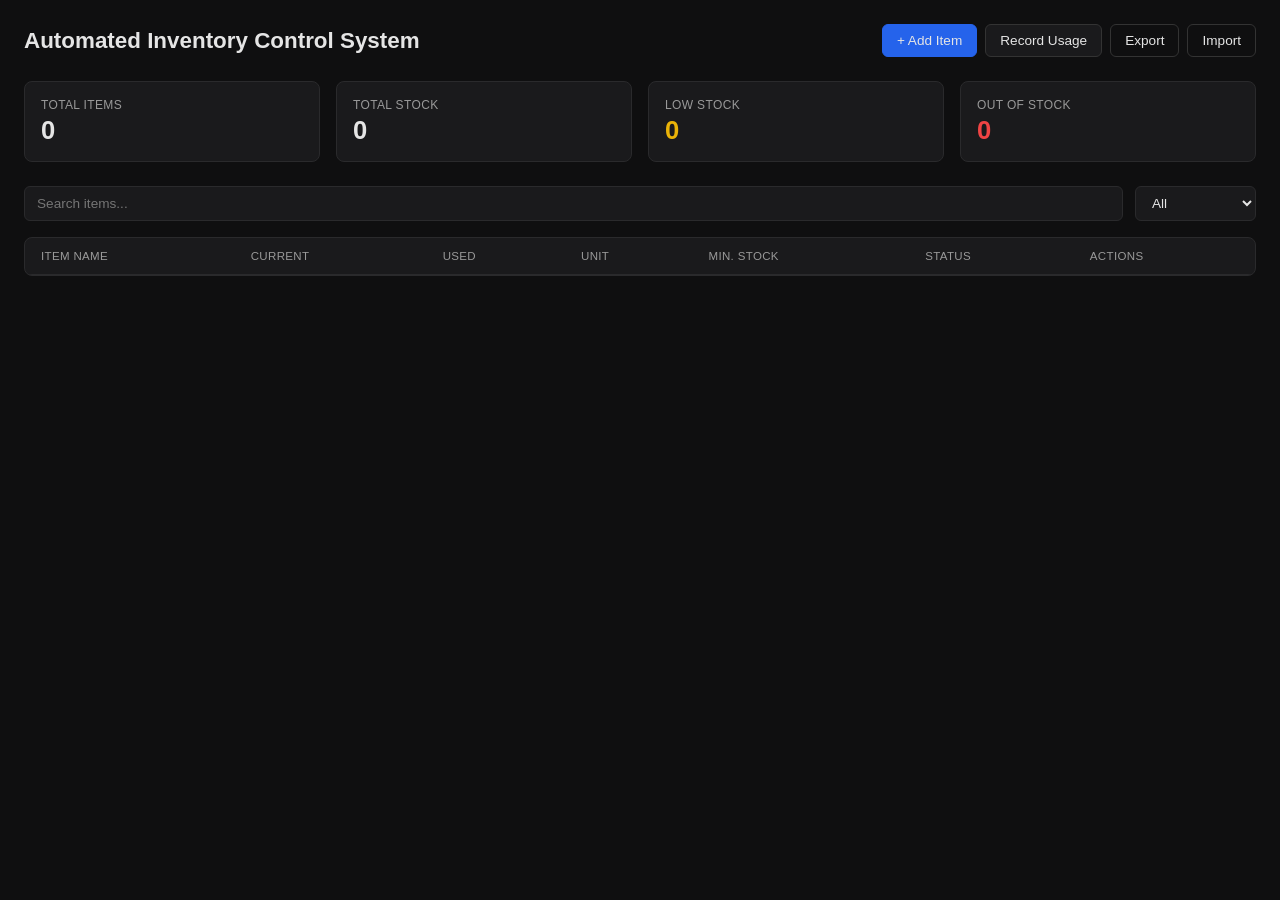
<file: index.html>
<!DOCTYPE html>
<html lang="en">
<head>
  <meta charset="UTF-8">
  <meta name="viewport" content="width=device-width, initial-scale=1.0">
  <title>Automated Inventory Control System</title>
  <link rel="stylesheet" href="style.css">
</head>
<body>

  <header class="topbar">
    <h1>Automated Inventory Control System</h1>
    <div class="actions">
      <button id="btnAddItem" class="btn btn-primary">+ Add Item</button>
      <button id="btnRecordUsage" class="btn btn-secondary">Record Usage</button>
      <button id="btnExport" class="btn btn-ghost">Export</button>
      <button id="btnImport" class="btn btn-ghost">Import</button>
      <input type="file" id="importFile" accept=".json" hidden>
    </div>
  </header>

  <section class="stats">
    <div class="stat-card">
      <span class="stat-label">Total Items</span>
      <span class="stat-value" id="statTotalItems">0</span>
    </div>
    <div class="stat-card">
      <span class="stat-label">Total Stock</span>
      <span class="stat-value" id="statTotalStock">0</span>
    </div>
    <div class="stat-card stat-warning">
      <span class="stat-label">Low Stock</span>
      <span class="stat-value" id="statLowStock">0</span>
    </div>
    <div class="stat-card stat-danger">
      <span class="stat-label">Out of Stock</span>
      <span class="stat-value" id="statOutOfStock">0</span>
    </div>
  </section>

  <section class="controls">
    <input type="text" id="searchInput" placeholder="Search items...">
    <select id="filterSelect">
      <option value="all">All</option>
      <option value="in-stock">In Stock</option>
      <option value="low-stock">Low Stock</option>
      <option value="out-of-stock">Out of Stock</option>
    </select>
  </section>

  <section class="table-wrapper">
    <table id="inventoryTable">
      <thead>
        <tr>
          <th>Item Name</th>
          <th>Current</th>
          <th>Used</th>
          <th>Unit</th>
          <th>Min. Stock</th>
          <th>Status</th>
          <th>Actions</th>
        </tr>
      </thead>
      <tbody id="inventoryTableBody">
        <!-- rows injected by JS -->
      </tbody>
    </table>
  </section>

  <dialog id="addItemModal">
    <form id="addItemForm" method="dialog">
      <h2>Add Inventory Item</h2>

      <label>Item Name
        <input type="text" id="fName" required>
      </label>

      <label>Initial Quantity
        <input type="number" id="fQty" min="0" step="any" required>
      </label>

      <label>Unit
        <input type="text" id="fUnit" placeholder="kg, pcs, L..." required>
      </label>

      <label>SKU / Serial Number
        <input type="text" id="fSku">
      </label>

      <label>Minimum Stock Level
        <input type="number" id="fMinStock" min="0" step="any" required>
      </label>

      <label>Purchase Date
        <input type="date" id="fPurchaseDate">
      </label>

      <div class="modal-actions">
        <button type="button" id="btnCancelAdd" class="btn btn-ghost">Cancel</button>
        <button type="submit" id="btnSaveItem" class="btn btn-primary">Save Item</button>
      </div>
    </form>
  </dialog>

  <dialog id="usageModal">
    <form id="usageForm" method="dialog">
      <h2>Record Usage</h2>

      <label>Select Item
        <select id="uItemSelect" required></select>
      </label>

      <label>Quantity Used
        <input type="number" id="uQty" min="0" step="any" required>
      </label>

      <p id="uCurrentQtyHint" class="hint"></p>

      <div class="modal-actions">
        <button type="button" id="btnCancelUsage" class="btn btn-ghost">Cancel</button>
        <button type="submit" id="btnSaveUsage" class="btn btn-primary">Record</button>
      </div>
    </form>
  </dialog>

  <script src="script.js"></script>
</body>
</html>
</file>
<file: style.css>
* {
  box-sizing: border-box;
  margin: 0;
  padding: 0;
}

body {
  font-family: -apple-system, BlinkMacSystemFont, "Segoe UI", Roboto, sans-serif;
  background: #0f0f10;
  color: #e5e5e5;
  padding: 24px;
}

/* Topbar */
.topbar {
  display: flex;
  justify-content: space-between;
  align-items: center;
  flex-wrap: wrap;
  gap: 12px;
  margin-bottom: 24px;
}

.topbar h1 {
  font-size: 1.4rem;
  font-weight: 600;
}

.actions {
  display: flex;
  gap: 8px;
  flex-wrap: wrap;
}

.btn {
  padding: 8px 14px;
  border-radius: 6px;
  border: 1px solid #333;
  background: #1a1a1c;
  color: #e5e5e5;
  cursor: pointer;
  font-size: 0.85rem;
  transition: background 0.15s ease;
}

.btn:hover { background: #262628; }

.btn-primary {
  background: #2563eb;
  border-color: #2563eb;
}
.btn-primary:hover { background: #1d4ed8; }

.btn-secondary {
  background: #1a1a1c;
}

.btn-ghost {
  background: transparent;
}

/* Stats */
.stats {
  display: grid;
  grid-template-columns: repeat(4, 1fr);
  gap: 16px;
  margin-bottom: 24px;
}

.stat-card {
  background: #1a1a1c;
  border: 1px solid #2a2a2c;
  border-radius: 8px;
  padding: 16px;
  display: flex;
  flex-direction: column;
  gap: 4px;
}

.stat-label {
  font-size: 0.75rem;
  color: #999;
  text-transform: uppercase;
  letter-spacing: 0.03em;
}

.stat-value {
  font-size: 1.6rem;
  font-weight: 700;
}

.stat-warning .stat-value { color: #eab308; }
.stat-danger .stat-value { color: #ef4444; }

/* Controls */
.controls {
  display: flex;
  gap: 12px;
  margin-bottom: 16px;
  flex-wrap: wrap;
}

#searchInput, #filterSelect {
  background: #1a1a1c;
  border: 1px solid #2a2a2c;
  color: #e5e5e5;
  padding: 8px 12px;
  border-radius: 6px;
  font-size: 0.85rem;
}

#searchInput { flex: 1; min-width: 200px; }

/* Table */
.table-wrapper {
  background: #1a1a1c;
  border: 1px solid #2a2a2c;
  border-radius: 8px;
  overflow-x: auto;
}

table {
  width: 100%;
  border-collapse: collapse;
}

th, td {
  text-align: left;
  padding: 12px 16px;
  font-size: 0.85rem;
  border-bottom: 1px solid #2a2a2c;
}

th {
  color: #999;
  font-weight: 500;
  text-transform: uppercase;
  font-size: 0.72rem;
  letter-spacing: 0.03em;
}

tbody tr:hover {
  background: #202022;
}

/* Responsive */
@media (max-width: 700px) {
  .stats {
    grid-template-columns: repeat(2, 1fr);
  }
}

/* Modal */
dialog {
  background: #1a1a1c;
  color: #e5e5e5;
  border: 1px solid #2a2a2c;
  border-radius: 8px;
  padding: 24px;
  width: 360px;
  max-width: 90vw;
}

dialog::backdrop {
  background: rgba(0, 0, 0, 0.6);
}

dialog h2 {
  font-size: 1.1rem;
  margin-bottom: 16px;
}

dialog form {
  display: flex;
  flex-direction: column;
  gap: 12px;
}

dialog label {
  display: flex;
  flex-direction: column;
  gap: 4px;
  font-size: 0.8rem;
  color: #999;
}

dialog input {
  background: #0f0f10;
  border: 1px solid #2a2a2c;
  color: #e5e5e5;
  padding: 8px 10px;
  border-radius: 6px;
  font-size: 0.9rem;
}

.modal-actions {
  display: flex;
  justify-content: flex-end;
  gap: 8px;
  margin-top: 8px;
}

/* Status badges */
.badge {
  padding: 3px 8px;
  border-radius: 999px;
  font-size: 0.72rem;
  font-weight: 600;
}

.badge-in-stock { background: rgba(34,197,94,0.15); color: #22c55e; }
.badge-low-stock { background: rgba(234,179,8,0.15); color: #eab308; }
.badge-out-of-stock { background: rgba(239,68,68,0.15); color: #ef4444; }

.row-actions button {
  background: none;
  border: none;
  color: #999;
  cursor: pointer;
  font-size: 0.8rem;
  margin-right: 8px;
}

.row-actions button:hover { color: #e5e5e5; }

dialog select {
  background: #0f0f10;
  border: 1px solid #2a2a2c;
  color: #e5e5e5;
  padding: 8px 10px;
  border-radius: 6px;
  font-size: 0.9rem;
}

.hint {
  font-size: 0.78rem;
  color: #999;
}
</file>
